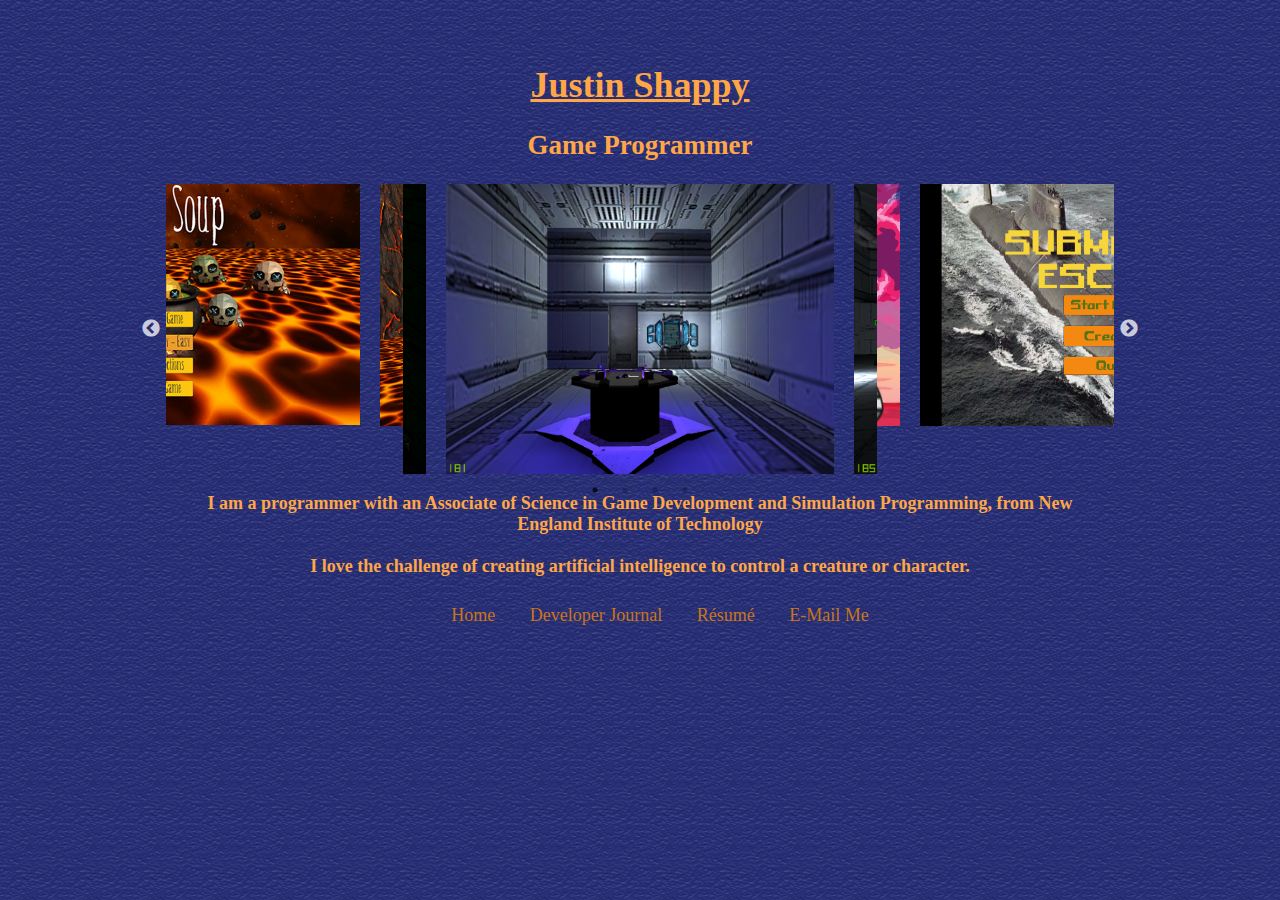
<file: index.html>
<!DOCTYPE html>
<html>
<head>
	<link rel="stylesheet" type="text/css" href="slick/slick.css"/>
	<link rel="stylesheet" type="text/css" href="slick/slick-theme.css"/>
	
	<link rel="stylesheet" href="style.css">
	
	<title>Justin Shappy</title>
</head>
<body background="images/Webpage Backgrond1.jpg">
	
<font color="#ffa646" face="Segoe UI" size="4">
		
	<div align="center" class="banner" id="banner">
		<h1><a href="index.html">Justin Shappy</a></h1><h2>Game Programmer</h2>
	</div>
	
	<div class="Carousel" id="carousel">

		<div align="center" class="carouselSpace">
		<a href="Project2.html"><div align="center"><img src="images/SpaceEscape1.png" alt="Carousel Image One"></div></a>
		<a href="Project2.html"><div align="center"><img src="images/SpaceEscape2.png" alt="Carousel Image Two"></div></a>
		<a href="Project2.html"><div align="center"><img src="images/SpaceEscape3.png" alt="Carousel Image Three"></div></a>
		<a href="Project2.html"><div align="center"><img src="images/SpaceEscape4.png" alt="Carousel Image Four"></div></a>
		<a href="Project2.html"><div align="center"><img src="images/SpaceEscape5.png" alt="Carousel Image Five"></div></a>
		<a href="Project2.html"><div align="center"><img src="images/SpaceEscape6.png" alt="Carousel Image Five"></div></a>
		<a href="Project2.html"><div align="center"><img src="images/SpaceEscape7.png" alt="Carousel Image Five"></div></a>
		</div>		
		<div align="center" class="carouselSub">
		<a href="Project3.html"><div align="center"><img src="images/SubEscape1.png" alt="Carousel Image One"></div></a>
		<a href="Project3.html"><div align="center"><img src="images/SubEscape2.png" alt="Carousel Image Two"></div></a>
		<a href="Project3.html"><div align="center"><img src="images/SubEscape3.png" alt="Carousel Image Three"></div></a>
		<a href="Project3.html"><div align="center"><img src="images/SubEscape4.png" alt="Carousel Image Four"></div></a>
		<a href="Project3.html"><div align="center"><img src="images/SubEscape5.png" alt="Carousel Image Five"></div></a>
		</div>
		<div align="center" class="carouselPixel">
		<a href="Project4.html"><div align="center"><img src="images/PixelRacer1.png" alt="Carousel Image One"></div></a>
		<a href="Project4.html"><div align="center"><img src="images/PixelRacer2.png" alt="Carousel Image Two"></div></a>
		<a href="Project4.html"><div align="center"><img src="images/PixelRacer3.png" alt="Carousel Image Three"></div></a>
		</div>
		<div align="center" class="carouselSkull">
		<a href="Project1.html"><div align="center"><img src="images/SkullSoup1.png" alt="Carousel Image One"></div></a>
		<a href="Project1.html"><div align="center"><img src="images/SkullSoup2.png" alt="Carousel Image Two"></div></a>
		<a href="Project1.html"><div align="center"><img src="images/SkullSoup3.png" alt="Carousel Image Three"></div></a>
		</div>
	</div>
	
	<div align="center" id="content">
	     <p>I am a programmer with an Associate of Science in Game Development and Simulation Programming, from New England Institute of Technology<br/><br/> I love the challenge of creating artificial intelligence to control a creature or character.</p>
    </div>
	
	
	
	
	<div align="center" class="navigation">
    	<ul>
			<li><a href="index.html">Home</a></li>
			<li><a href="dev_journal.html">Developer Journal</a></li>
			<li><a href="resume.html">Résumé</a></li>
			<li><a href="mailto:Justin.Shappy2298@gmail.com">E-Mail Me</a></li>
		</ul>
	</div>
	
	</font>
	
	<!--
	<script type="text/javascript" src="jquery-3.3.1.js">	</script>
	-->
	<script type="text/javascript" src="jquery-1.11.0.min.js"></script>
	<script type="text/javascript" src="jquery-migrate-1.2.1.min.js"></script>
	
	<script type="text/javascript" src="slick/slick.min.js"></script>
	
	<script>
		$('.Carousel').slick({
		centerMode: true,
		centerPadding: '25%',
		slidesToShow: 1,
		adaptiveHeight: true,
		dots: true,
		swipe: false				
  });
	
		$('.carouselSkull').slick({
		centerMode: true,
		centerPadding: '7%',
		focusOnSelect: true,
		slidesToShow: 1,
		pauseOnHover: false,
		autoplay: true,
		autoplaySpeed: 2500,
		arrows: false
  });
	
		$('.carouselSpace').slick({
		centerMode: true,
		centerPadding: '7%',
		focusOnSelect: true,
		slidesToShow: 1,
		pauseOnHover: false,
		autoplay: true,
		autoplaySpeed: 2750,
		arrows: false
  });
		
		$('.carouselSub').slick({
		centerMode: true,
		centerPadding: '7%',
		focusOnSelect: true,
		slidesToShow: 1,
		pauseOnHover: false,
		autoplay: true,
		autoplaySpeed: 3000,
		arrows: false	
  });
		
		$('.carouselPixel').slick({
		centerMode: true,
		centerPadding: '7%',
		focusOnSelect: true,
		slidesToShow: 1,
		pauseOnHover: false,
		autoplay: true,
		autoplaySpeed: 3250,
		arrows: false
  });
		
		
		
	</script>
	
</body>
</html>
</file>
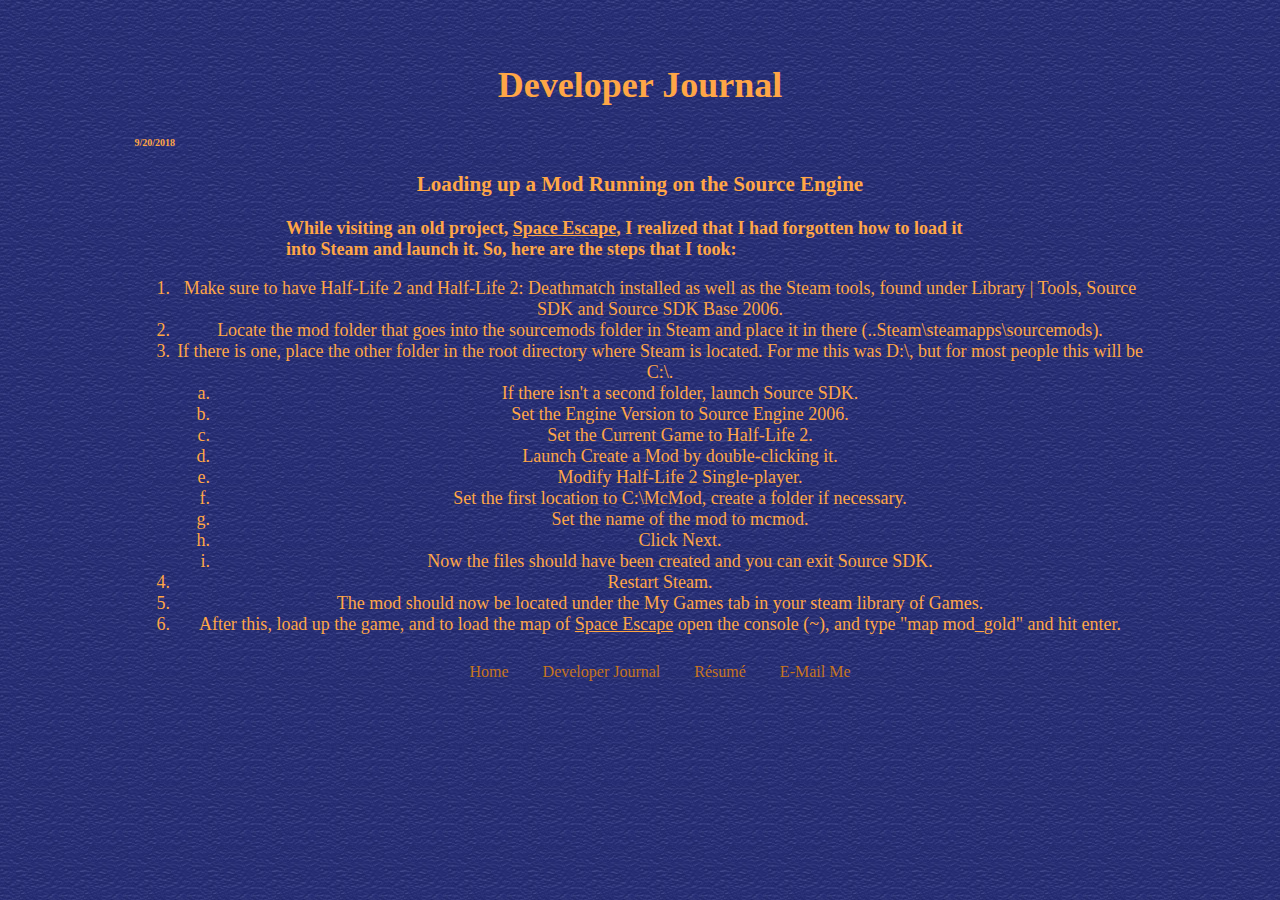
<file: dev_journal.html>
<!DOCTYPE html>
<html>
<head>
	<link rel="stylesheet" type="text/css" href="slick/slick.css"/>
	<link rel="stylesheet" type="text/css" href="slick/slick-theme.css"/>
	
	<link rel="stylesheet" href="style.css">
	
	<title>Justin Shappy</title>
</head>
<body background="images/Webpage Backgrond1.jpg">
	
<font color="#ffa646" face="Segoe UI" size="4">
	
	<div align="center" class="title">
		<h1>Developer Journal</h1>
	</div>
	
	<div align="center" class="devEntry">
		<div align="left" class="date"><font size="1">9/20/2018</font></div>
		
		<div align="center" class="entry">
			<h3>Loading up a Mod Running on the Source Engine</h3>
			<p align="left">
				While visiting an old project, <a href="Project2.html">Space Escape</a>, I realized that I had forgotten how to load it into Steam and launch it. So, here are the steps that I took:
			<ol>
				<li>Make sure to have Half-Life 2 and Half-Life 2: Deathmatch installed as well as the Steam tools, found under Library | Tools, Source SDK and Source SDK Base 2006.</li>
				<li>Locate the mod folder that goes into the sourcemods folder in Steam and place it in there (..Steam\steamapps\sourcemods).</li>
				<li>If there is one, place the other folder in the root directory where Steam is located. For me this was D:\, but for most people this will be C:\.</li>
				<div class="subList">
				<ol>
					<li>If there isn't a second folder, launch Source SDK.</li>
					<li>Set the Engine Version to Source Engine 2006.</li>
					<li>Set the Current Game to Half-Life 2.</li>
					<li>Launch Create a Mod by double-clicking it.</li>
					<li>Modify Half-Life 2 Single-player.</li>
					<li>Set the first location to C:\McMod, create a folder if necessary.</li>
					<li>Set the name of the mod to mcmod.</li>
					<li>Click Next.</li>
					<li>Now the files should have been created and you can exit Source SDK.</li>
				</ol>
				</div>
				<li>Restart Steam.</li>
				<li>The mod should now be located under the My Games tab in your steam library of Games.</li>
				<li>After this, load up the game, and to load the map of <a href="Project2.html">Space Escape</a> open the console (~), and type "map mod_gold" and hit enter.</li>
			</ol>
			</p>
		</div>		
	</div>
	
	
<font size="3">
	
	<div align="center" class="navigation">
    	<ul>
			
			<li><a href="index.html">Home</a></li>
			<li><a href="dev_journal.html">Developer Journal</a></li>
			<li><a href="resume.html">Résumé</a></li>
			<li><a href="mailto:Justin.Shappy2298@gmail.com">E-Mail Me</a></li>
		</ul>
	</div>
	
</font>

	
	
</font>
</body>
</html>
</file>
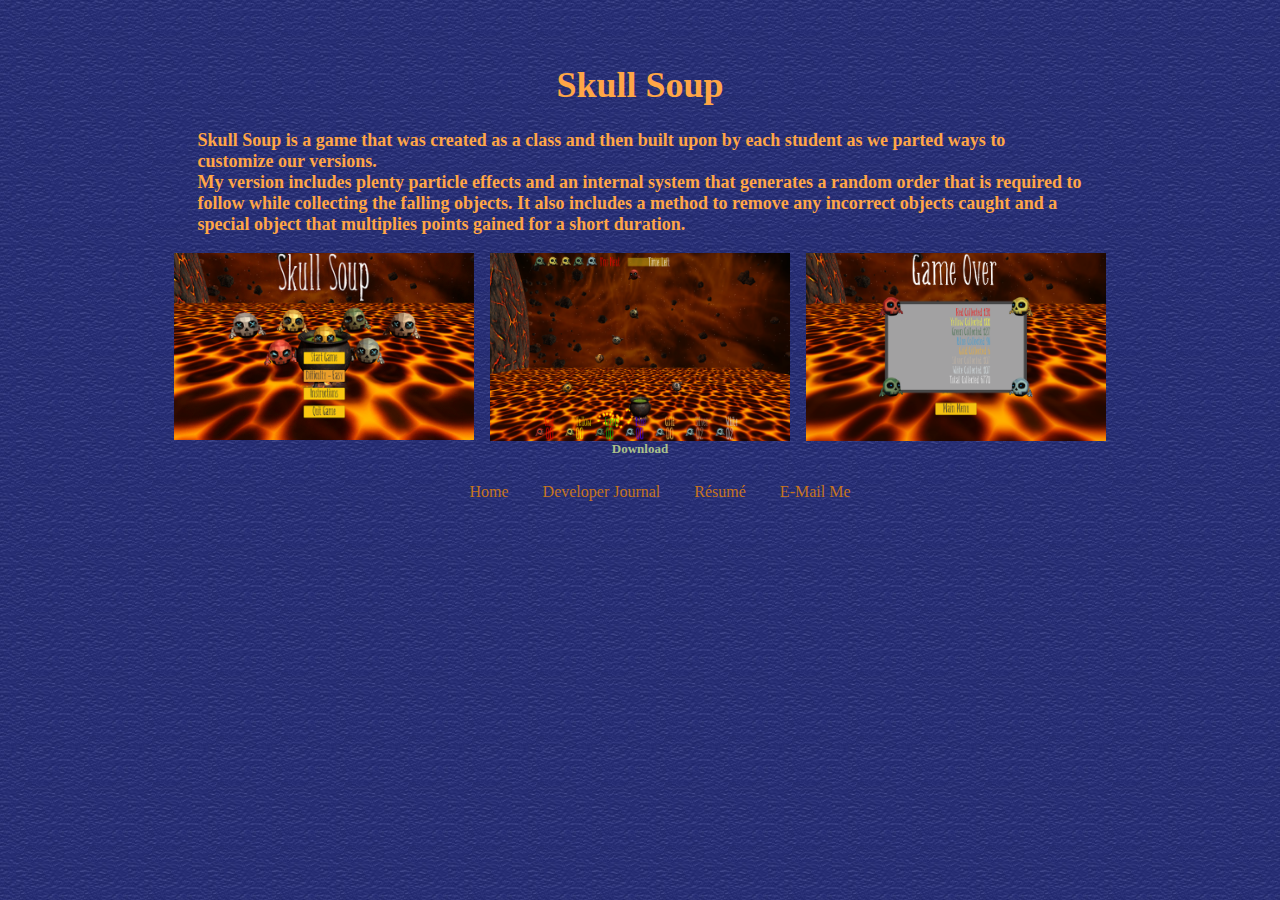
<file: Project1.html>
<!DOCTYPE html>
<html>
<head>
	
	<link rel="stylesheet" type="text/css" href="slick/slick.css"/>
	<link rel="stylesheet" type="text/css" href="slick/slick-theme.css"/>
	
	<link rel="stylesheet" href="style.css">
	
<title>Justin Shappy</title>
	
	<link rel="stylesheet" href="style.css">
	
</head>
	
<body background="images/Webpage Backgrond1.jpg">
<font color="#ffa646" face="Segoe UI" size="4">
	
	<div class="Title" align="center">
		<h1>Skull Soup</h1>
	</div>
	
	<div class="Description" align="left">
		<p>Skull Soup is a game that was created as a class and then built upon by each student as we parted ways to customize our versions.<br>My version includes plenty particle effects and an internal system that generates a random order that is required to follow while collecting the falling objects. It also includes a method to remove any incorrect objects caught and a special object that multiplies points gained for a short duration.</p>
	</div>
	
	<div class="Carousel" id="carousel" align="center">
		<a href="images/SkullSoup1.png"><div align="center"><img src="images/SkullSoup1.png" alt="Carousel Image One"></div></a>
		<a href="images/SkullSoup2.png"><div align="center"><img src="images/SkullSoup2.png" alt="Carousel Image Two"></div></a>
		<a href="images/SkullSoup3.png"><div align="center"><img src="images/SkullSoup3.png" alt="Carousel Image Three"></div></a>
	</div>
	
<font size="2">
	
	<div align="center" class="download"><a href="Downloads/Skull Soup.zip">Download</a></div>	

</font>
<font size="3">
	
	<div align="center" class="navigation">
    	<ul>
			
			<li><a href="index.html">Home</a></li>
			<li><a href="dev_journal.html">Developer Journal</a></li>
			<li><a href="resume.html">Résumé</a></li>
			<li><a href="mailto:Justin.Shappy2298@gmail.com">E-Mail Me</a></li>
		</ul>
	</div>
	
</font>
	
</font>
	
	<script type="text/javascript" src="jquery-1.11.0.min.js"></script>
	<script type="text/javascript" src="jquery-migrate-1.2.1.min.js"></script>
	
	<script type="text/javascript" src="slick/slick.min.js"></script>	
	
	<script>
    $('.Carousel').slick({
		centerMode: true,
		centerPadding: '0%',
		focusOnSelect: true,
		slidesToShow: 3,
		pauseOnHover: false,
		autoplay: true,
		autoplaySpeed: 5000,
		swipeToSlide: true,
		
		
		responsive:
[
	{
		breakpoint: 768,
		settings:
		{
			arrows: false,
			centerMode: true,
			centerPadding: '15%',
			slidesToShow: 1,
			pauseOnHover: false,
			autoplay: true,
			autoplaySpeed: 5000,
			swipeToSlide: true,
		}
	},
	{
		breakpoint: 480,
		settings:
		{
			arrows: false,
			centerMode: true,
			centerPadding: '10%',
			slidesToShow: 1,
			pauseOnHover: false,
			autoplay: true,
			autoplaySpeed: 5000,
			swipeToSlide: true,
		}
	}
]
				
  });
  </script>
	
</body>
</html>
</file>
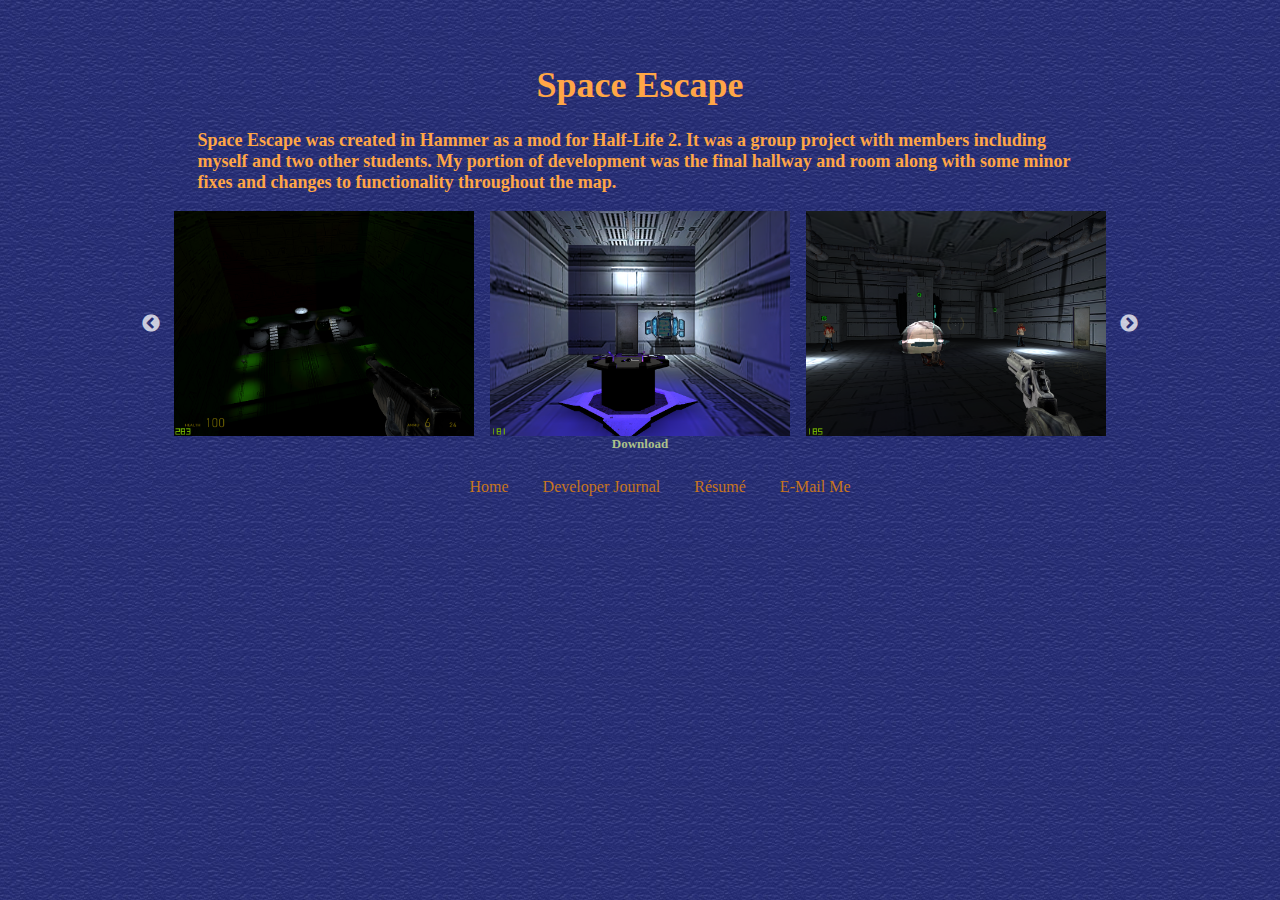
<file: Project2.html>
<!DOCTYPE html>
<html>
<head>
	
	<link rel="stylesheet" type="text/css" href="slick/slick.css"/>
	<link rel="stylesheet" type="text/css" href="slick/slick-theme.css"/>
	
	<link rel="stylesheet" href="style.css">
	
<title>Justin Shappy</title>
	
	<link rel="stylesheet" href="style.css">
	
</head>
	
<body background="images/Webpage Backgrond1.jpg">
<font color="#ffa646" face="Segoe UI" size="4">
	
	<div class="Title" align="center">
		<h1>Space Escape</h1>
	</div>
	
	<div class="Description" align="left">
		<p>Space Escape was created in Hammer as a mod for Half-Life 2. It was a group project with members including myself and two other students. My portion of development was the final hallway and room along with some minor fixes and changes to functionality throughout the map.</p>
	</div>
	
	<div class="Carousel" id="carousel" align="center">
		<a href="images/SpaceEscape1.png"><div align="center"><img src="images/SpaceEscape1.png" alt="Carousel Image One"></div></a>
		<a href="images/SpaceEscape2.png"><div align="center"><img src="images/SpaceEscape2.png" alt="Carousel Image Two"></div></a>
		<a href="images/SpaceEscape3.png"><div align="center"><img src="images/SpaceEscape3.png" alt="Carousel Image Three"></div></a>
		<a href="images/SpaceEscape4.png"><div align="center"><img src="images/SpaceEscape4.png" alt="Carousel Image Four"></div></a>
		<a href="images/SpaceEscape5.png"><div align="center"><img src="images/SpaceEscape5.png" alt="Carousel Image Five"></div></a>
		<a href="images/SpaceEscape6.png"><div align="center"><img src="images/SpaceEscape6.png" alt="Carousel Image Five"></div></a>
		<a href="images/SpaceEscape7.png"><div align="center"><img src="images/SpaceEscape7.png" alt="Carousel Image Five"></div></a>
	</div>

<font size="2">
	
	<div align="center" class="download"><a href="Downloads/Space Escape.zip">Download</a></div>	

</font>
<font size="3">
	
	<div align="center" class="navigation">
    	<ul>
			
			<li><a href="index.html">Home</a></li>
			<li><a href="dev_journal.html">Developer Journal</a></li>
			<li><a href="resume.html">Résumé</a></li>
			<li><a href="mailto:Justin.Shappy2298@gmail.com">E-Mail Me</a></li>
		</ul>
	</div>
	
</font>	
</font>
	
	<script type="text/javascript" src="jquery-1.11.0.min.js"></script>
	<script type="text/javascript" src="jquery-migrate-1.2.1.min.js"></script>
	
	<script type="text/javascript" src="slick/slick.min.js"></script>	
	
	<script>
    $('.Carousel').slick({
		centerMode: true,
		centerPadding: '0%',
		focusOnSelect: true,
		slidesToShow: 3,
		pauseOnHover: false,
		autoplay: true,
		autoplaySpeed: 5000,
		swipeToSlide: true,
		
		
		responsive:
[
	{
		breakpoint: 768,
		settings:
		{
			arrows: false,
			centerMode: true,
			centerPadding: '15%',
			slidesToShow: 1,
			pauseOnHover: false,
			autoplay: true,
			autoplaySpeed: 5000,
			swipeToSlide: true,
		}
	},
	{
		breakpoint: 480,
		settings:
		{
			arrows: false,
			centerMode: true,
			centerPadding: '10%',
			slidesToShow: 1,
			pauseOnHover: false,
			autoplay: true,
			autoplaySpeed: 5000,
			swipeToSlide: true,
		}
	}
]
				
  });
  </script>
	
</body>
</html>
</file>
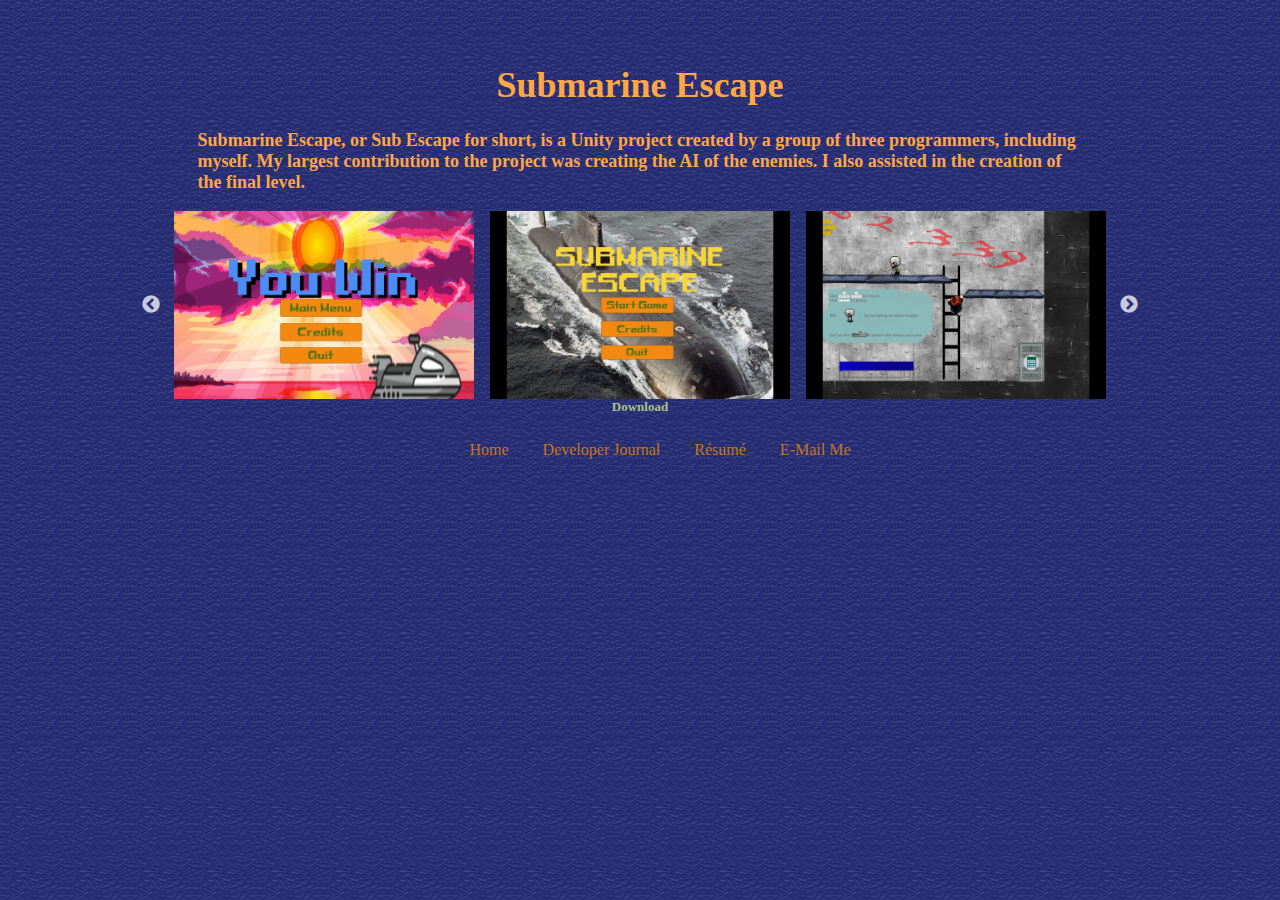
<file: Project3.html>
<!DOCTYPE html>
<html>
<head>
	
	<link rel="stylesheet" type="text/css" href="slick/slick.css"/>
	<link rel="stylesheet" type="text/css" href="slick/slick-theme.css"/>
	
	<link rel="stylesheet" href="style.css">
	
<title>Justin Shappy</title>
	
	<link rel="stylesheet" href="style.css">
	
</head>
	
<body background="images/Webpage Backgrond1.jpg">
<font color="#ffa646" face="Segoe UI" size="4">
	
	<div class="Title" align="center">
		<h1>Submarine Escape</h1>
	</div>
	
	<div class="Description" align="left">
		<p>Submarine Escape, or Sub Escape for short, is a Unity project created by a group of three programmers, including myself. My largest contribution to the project was creating the AI of the enemies. I also assisted in the creation of the final level.</p>
	</div>
	
	<div class="Carousel" id="carousel" align="center">
		<a href="images/SubEscape1.png"><div align="center"><img src="images/SubEscape1.png" alt="Carousel Image One"></div></a>
		<a href="images/SubEscape2.png"><div align="center"><img src="images/SubEscape2.png" alt="Carousel Image Two"></div></a>
		<a href="images/SubEscape3.png"><div align="center"><img src="images/SubEscape3.png" alt="Carousel Image Three"></div></a>
		<a href="images/SubEscape4.png"><div align="center"><img src="images/SubEscape4.png" alt="Carousel Image Four"></div></a>
		<a href="images/SubEscape5.png"><div align="center"><img src="images/SubEscape5.png" alt="Carousel Image Five"></div></a>
	</div>
		
<font size="2">
	
	<div align="center" class="download"><a href="Downloads/Submarine Escape.zip">Download</a>
	</div>
	
</font>
<font size="3">
	
	<div align="center" class="navigation">
    	<ul>
			
			<li><a href="index.html">Home</a></li>
			<li><a href="dev_journal.html">Developer Journal</a></li>
			<li><a href="resume.html">Résumé</a></li>
			<li><a href="mailto:Justin.Shappy2298@gmail.com">E-Mail Me</a></li>
		</ul>
	</div>
	
</font>	
</font>
	
	<script type="text/javascript" src="jquery-1.11.0.min.js"></script>
	<script type="text/javascript" src="jquery-migrate-1.2.1.min.js"></script>
	
	<script type="text/javascript" src="slick/slick.min.js"></script>	
	
	<script>
    $('.Carousel').slick({
		centerMode: true,
		centerPadding: '0%',
		focusOnSelect: true,
		slidesToShow: 3,
		pauseOnHover: false,
		autoplay: true,
		autoplaySpeed: 5000,
		swipeToSlide: true,
		
		
		responsive:
[
	{
		breakpoint: 768,
		settings:
		{
			arrows: false,
			centerMode: true,
			centerPadding: '15%',
			slidesToShow: 1,
			pauseOnHover: false,
			autoplay: true,
			autoplaySpeed: 5000,
			swipeToSlide: true,
		}
	},
	{
		breakpoint: 480,
		settings:
		{
			arrows: false,
			centerMode: true,
			centerPadding: '10%',
			slidesToShow: 1,
			pauseOnHover: false,
			autoplay: true,
			autoplaySpeed: 5000,
			swipeToSlide: true,
		}
	}
]
				
  });
  </script>
	
</body>
</html>
</file>
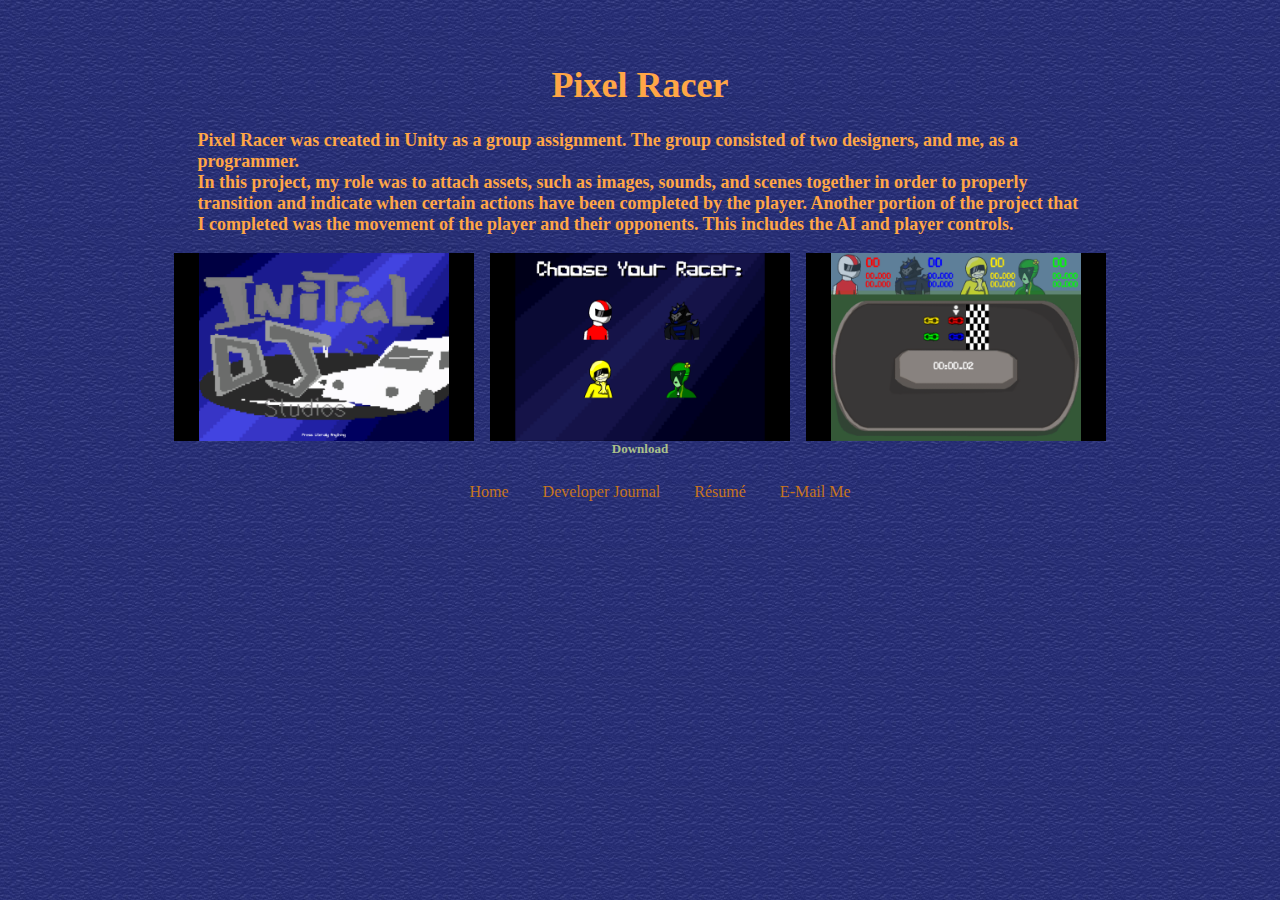
<file: Project4.html>
<!DOCTYPE html>
<html>
<head>
	
	<link rel="stylesheet" type="text/css" href="slick/slick.css"/>
	<link rel="stylesheet" type="text/css" href="slick/slick-theme.css"/>
	
	<link rel="stylesheet" href="style.css">
	
<title>Justin Shappy</title>
	
	<link rel="stylesheet" href="style.css">
	
</head>
	
<body background="images/Webpage Backgrond1.jpg">
<font color="#ffa646" face="Segoe UI" size="4">
	
	<div class="Title" align="center">
		<h1>Pixel Racer</h1>
	</div>
	
	<div class="Description" align="left">
		<p>Pixel Racer was created in Unity as a group assignment. The group consisted of two designers, and me, as a programmer.<br>
		In this project, my role was to attach assets, such as images, sounds, and scenes together in order to properly transition and indicate when certain actions have been completed by the player. Another portion of the project that I completed was the movement of the player and their opponents. This includes the AI and player controls.</p>
	</div>
	
	<div class="Carousel" id="carousel" align="center">
		<a href="images/PixelRacer1.png"><div align="center"><img src="images/PixelRacer1.png" alt="Carousel Image One"></div></a>
		<a href="images/PixelRacer2.png"><div align="center"><img src="images/PixelRacer2.png" alt="Carousel Image Two"></div></a>
		<a href="images/PixelRacer3.png"><div align="center"><img src="images/PixelRacer3.png" alt="Carousel Image Three"></div></a>
	</div>
		
<font size="2">
	
	<div align="center" class="download"><a href="Downloads/Pixel Racer.zip">Download</a></div>	

</font>
<font size="3">
	
	<div align="center" class="navigation">
    	<ul>
			
			<li><a href="index.html">Home</a></li>
			<li><a href="dev_journal.html">Developer Journal</a></li>
			<li><a href="resume.html">Résumé</a></li>
			<li><a href="mailto:Justin.Shappy2298@gmail.com">E-Mail Me</a></li>
		</ul>
	</div>
	
</font>	
</font>
	
	<script type="text/javascript" src="jquery-1.11.0.min.js"></script>
	<script type="text/javascript" src="jquery-migrate-1.2.1.min.js"></script>
	
	<script type="text/javascript" src="slick/slick.min.js"></script>	
	
	<script>
    $('.Carousel').slick({
		centerMode: true,
		centerPadding: '0%',
		focusOnSelect: true,
		slidesToShow: 3,
		pauseOnHover: false,
		autoplay: true,
		autoplaySpeed: 5000,
		swipeToSlide: true,
		
		
		responsive:
[
	{
		breakpoint: 768,
		settings:
		{
			arrows: false,
			centerMode: true,
			centerPadding: '15%',
			slidesToShow: 1,
			pauseOnHover: false,
			autoplay: true,
			autoplaySpeed: 5000,
			swipeToSlide: true,
		}
	},
	{
		breakpoint: 480,
		settings:
		{
			arrows: false,
			centerMode: true,
			centerPadding: '10%',
			slidesToShow: 1,
			pauseOnHover: false,
			autoplay: true,
			autoplaySpeed: 5000,
			swipeToSlide: true,
		}
	}
]
				
  });
  </script>
	
</body>
</html>
</file>
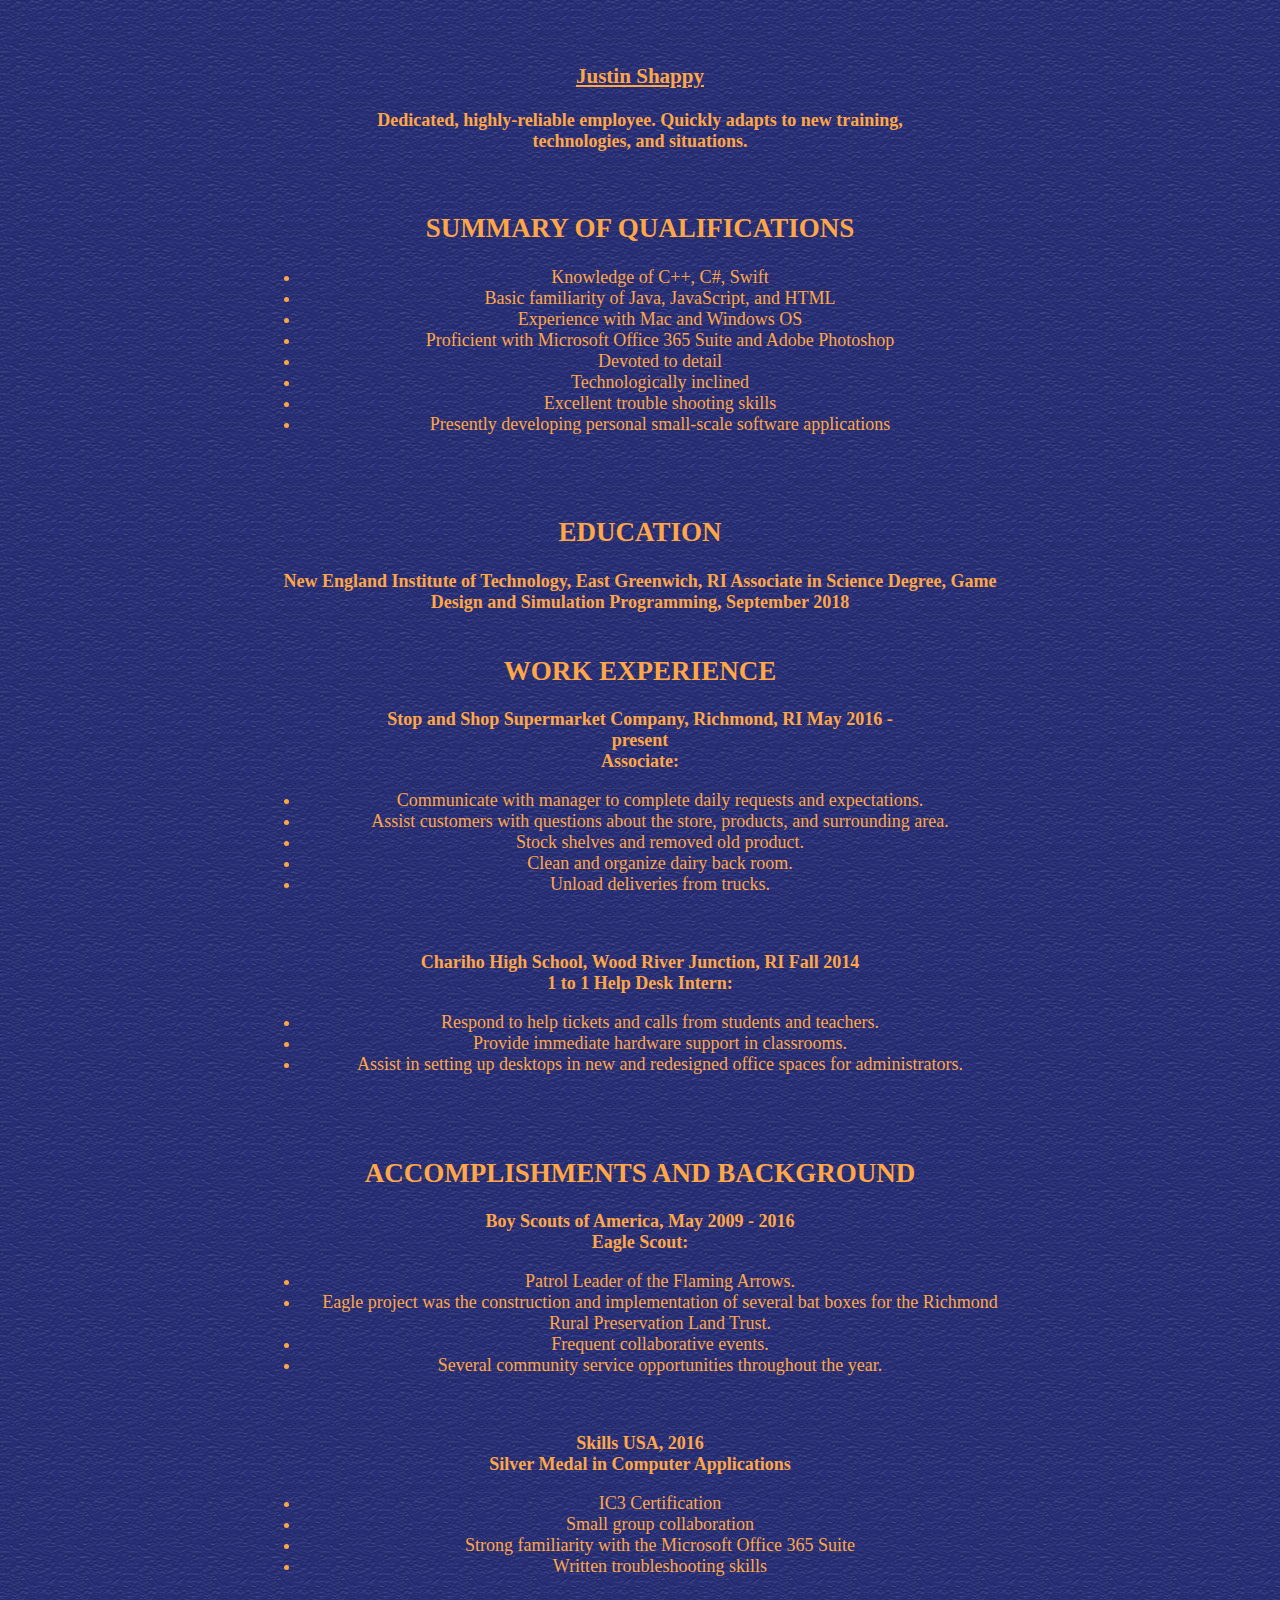
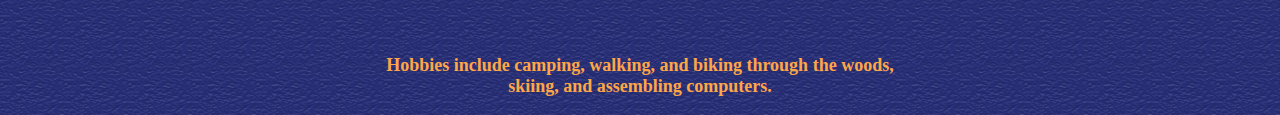
<file: resume.html>
<!DOCTYPE html>
<html>
<head>
	
<title>Justin Shappy</title>
	
	<link rel="stylesheet" href="style.css">
	
</head>
	
<body background="images/Webpage Backgrond1.jpg">
	
<font color="#ffa646" face="Segoe UI" size="4">
	

<div class="resume" align="center">
<h3><a  href="index.html">Justin Shappy</a></h3>
<p>Dedicated, highly-reliable employee.  Quickly adapts to new training, technologies, and situations.</p><br>
<h2>SUMMARY OF QUALIFICATIONS</h2>
<ul>
	<li>Knowledge of C++, C#, Swift</li>
	<li>Basic familiarity of Java, JavaScript, and HTML</li>
	<li>Experience with Mac and Windows OS</li>
	<li>Proficient with Microsoft Office 365 Suite and Adobe Photoshop</li>
	<li>Devoted to detail</li>
	<li>Technologically inclined</li>
	<li>Excellent trouble shooting skills</li>
	<li>Presently developing personal small-scale software applications</li>
</ul>
<br><br>
<h2>EDUCATION</h2>

New England Institute of Technology, East Greenwich, RI
Associate in Science Degree, Game Design and Simulation Programming, September 2018<br><br>
 
<h2>WORK EXPERIENCE</h2>

<p>Stop and Shop Supermarket Company, Richmond, RI	May 2016 - present<br>Associate:</p>
<ul>
	<li>Communicate with manager to complete daily requests and expectations.</li>
	<li>Assist customers with questions about the store, products, and surrounding area.</li>
	<li>Stock shelves and removed old product.</li>
	<li>Clean and organize dairy back room.</li>
	<li>Unload deliveries from trucks.</li>
</ul>
<br>
<p>Chariho High School, Wood River Junction, RI	Fall 2014</br>1 to 1 Help Desk Intern:</p>
<ul>
	<li>Respond to help tickets and calls from students and teachers.</li>
	<li>Provide immediate hardware support in classrooms.</li>
	<li>Assist in setting up desktops in new and redesigned office spaces for administrators.</li>
</ul>
<br><br>
<h2>ACCOMPLISHMENTS AND BACKGROUND</h2>
<p>Boy Scouts of America, May 2009 - 2016<br>Eagle Scout:</p>
<ul>
	<li>Patrol Leader of the Flaming Arrows.</li>
	<li>Eagle project was the construction and implementation of several bat boxes for the Richmond Rural Preservation Land Trust.</li>
	<li>Frequent collaborative events.</li>
	<li>Several community service opportunities throughout the year.</li>
</ul>
<br>
<p>Skills USA, 2016<br>Silver Medal in Computer Applications</p>
<ul>
	<li>IC3 Certification</li>
	<li>Small group collaboration</li>
	<li>Strong familiarity with the Microsoft Office 365 Suite</li>
	<li>Written troubleshooting skills</li>
</ul>
<br><br>
<p>Hobbies include camping, walking, and biking through the woods, skiing, and assembling computers.</p>
</div>
</font>	
	
</body>
</html>
</file>
<file: style.css>
#carousel{
	width: 75%;
	margin: 0 auto;
}
img{
	width: 95%;
}
.download a{
	color: #ACC18A;
	text-decoration: none;
}
.navigation{
	width: 100%;
}
.navigation ul{
	float: center;
	list-style: none;
}
.navigation ul li{
	display: inline-block;
}
.navigation ul li a{
	display: inline-block;
	padding: 10px 15px;
	text-decoration: none;
	color: #c7751d;
}
.resume a{
	color: #ffa646;
}
.resume {
	margin-left:20%;
	margin-right:20%;
}
.devEntry {
	margin-left:10%;
	margin-right:10%;
}
.banner a{
	color: #ffa646;
}
.devEntry a{
	color: #ffa646;
}
p {
	margin-left: 15%;
	margin-right: 15%;
}
body {
	margin-top: 5%;
	font-weight: bold;
}
h1 {
	font-weight: bolder;
}
ul {
	font-weight: normal;
}
.subList ol {
	list-style-type: lower-alpha;
}
ol {
	font-weight: normal;
}
</file>
